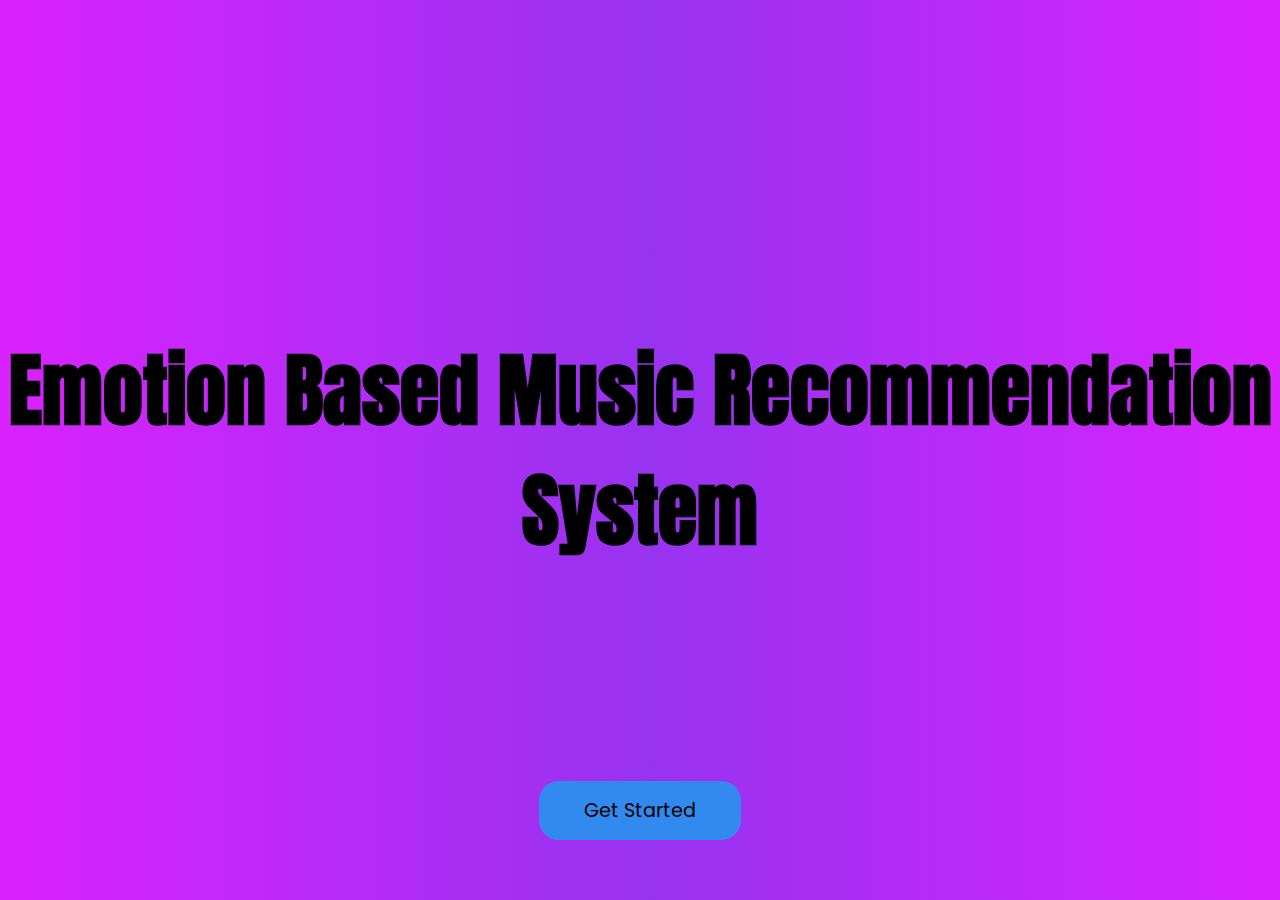
<file: index.html>
<!DOCTYPE html>
<html lang="en">
<head>
    <meta charset="UTF-8">
    <meta name="viewport" content="width=device-width, initial-scale=1.0">
    <title>Emotion based music recommendation application</title>
    <link rel="stylesheet" href="style.css">
</head>
<body>
    <div class="homepage">
        <h1 class="maintext">Emotion Based Music Recommendation System</h1>
        <a href="facedetection.html" class="primarybtn getstarted">Get Started</a>
    </div>
</body>
</html>
</file>
<file: style.css>
@import url('https://fonts.googleapis.com/css2?family=Anton&family=Poppins:ital,wght@0,100;0,200;0,300;0,400;0,500;0,600;0,700;0,800;0,900;1,100;1,200;1,300;1,400;1,500;1,600;1,700;1,800;1,900&display=swap');

body {
    margin: 0;
    padding: 0;
    width: 100vw;
    height: 100vh;
    box-sizing: border-box;
    font-family: "Poppins", sans-serif;
    background-image: linear-gradient(to right, #b20ad4 0%, #9733EE  51%, #DA22FF  100%);
}
.homepage{
    width: 100vw;
    height: 100vh;
    display: flex;
    justify-content: center;
    align-items: center;
    background-image: linear-gradient(to right, #DA22FF 0%, #9733EE  51%, #DA22FF  100%);
    position: relative;
}
.maintext{
    font-family: "Anton", sans-serif;
    font-size: 5rem;
    text-align: center;
}      
.primarybtn {
    background-image: linear-gradient(to right, #338aee 0%, #338aee  51%, #338aee  100%);
    padding: 15px 45px;
    text-align: center;
    color: black;  
    font-size: 1.2rem;          
    border-radius: 20px;
    border: none;
    text-decoration: none;
    transition: 0.2s;
    cursor: pointer;
  }
  .primarybtn:hover {
    transform: scale(1.1);
}
.primarybtn:active {
    transform: scale(1); /* Added scale effect */
    box-shadow: 0 0 10px #ccc; /* Added shadow effect */
}
.getstarted{
    position: absolute;
    bottom: 60px;
}
video {
    border: 2px solid black;
}

canvas {
    position: absolute;
    top: 70px;
    left: 400px;
}

#expressionBox {
    padding: 10px 10px;
    width: 300px;
    font-size: 18px;
}

.sub-container{
    display: flex;
    gap: 20px;
    justify-content: center;
    align-items: center;
}

.container{
    width: 100vw;
    height: 80vh;
    display: flex;
    justify-content: center;
    align-items: center;
    position: relative;
}



/* deepu */
/* CSS styles for emotion buttons */
#emotions{
    margin-top: 30px;
    display: flex;
    justify-content: center;
    align-items: center;
}
.emotion-button {
    margin: 10px;
    padding: 15px 30px;
    font-size: 18px;
    border: none;
    border-radius: 5px;
    cursor: pointer;
    transition: background-color 0.3s ease;
}

.emotion-button:hover {
    background-color: #ddd;
}

/* Emotion button colors */
#happy { background-color: #FFD700; }
#sad { background-color: #4169E1; }
#angry { background-color: #FF6347; }
#neutral { background-color: #A9A9A9; }
#surprise { background-color: #FFA500; }
#fearful { background-color: #4B0082; }



/* CSS styles for music recommendations */
.track {
    display: flex;
    flex-direction: column;
    align-items: center;
    width: 200px; /* Adjust track width as needed */
    padding: 10px;
    border: 1px solid #ddd;
    border-radius: 5px;
    background-color: #fff;
}

.song-image {
    width: 200px; 
    border-radius: 5px;
    cursor: pointer;
}

.song-name {
    margin-top: 10px;
}

.recommendations-container {
    display: flex;
    flex-wrap: wrap;
    justify-content: center;
    gap: 20px;
    
}

.track {
    display: flex;
    flex-direction: column;
    align-items: center;
    width: 250px; 
    padding: 10px;
    font-weight: bold;
    border: 1px solid #ddd;
    border-radius: 5px;
    background-color: #fff;
    background-image: linear-gradient(
    45deg,
    hsl(191, 100%, 86%) 0%,
    hsl(189, 80%, 84%) 11%,
    hsl(187, 84%, 83%) 22%,
    hsl(185deg 87% 82%) 33%,
    hsl(184deg 90% 82%) 44%,
    hsl(182deg 92% 81%) 56%,
    hsl(175deg 95% 81%) 67%,
    hsl(170deg 96% 80%) 78%,
    hsl(165deg 98% 80%) 89%,
    hsl(160deg 98% 76%) 100%
      );
}

.song-image {
    max-width: 300px;
    height: 250px;
    object-fit: cover;
    border-radius: 5px;
    cursor: pointer;
}

.song-name {
    margin-top: 10px;
}

.row {
    display: flex;
    flex-wrap: wrap;
    justify-content:space-around;
    gap: 20px;
    margin-top: 20px;
}
</file>
